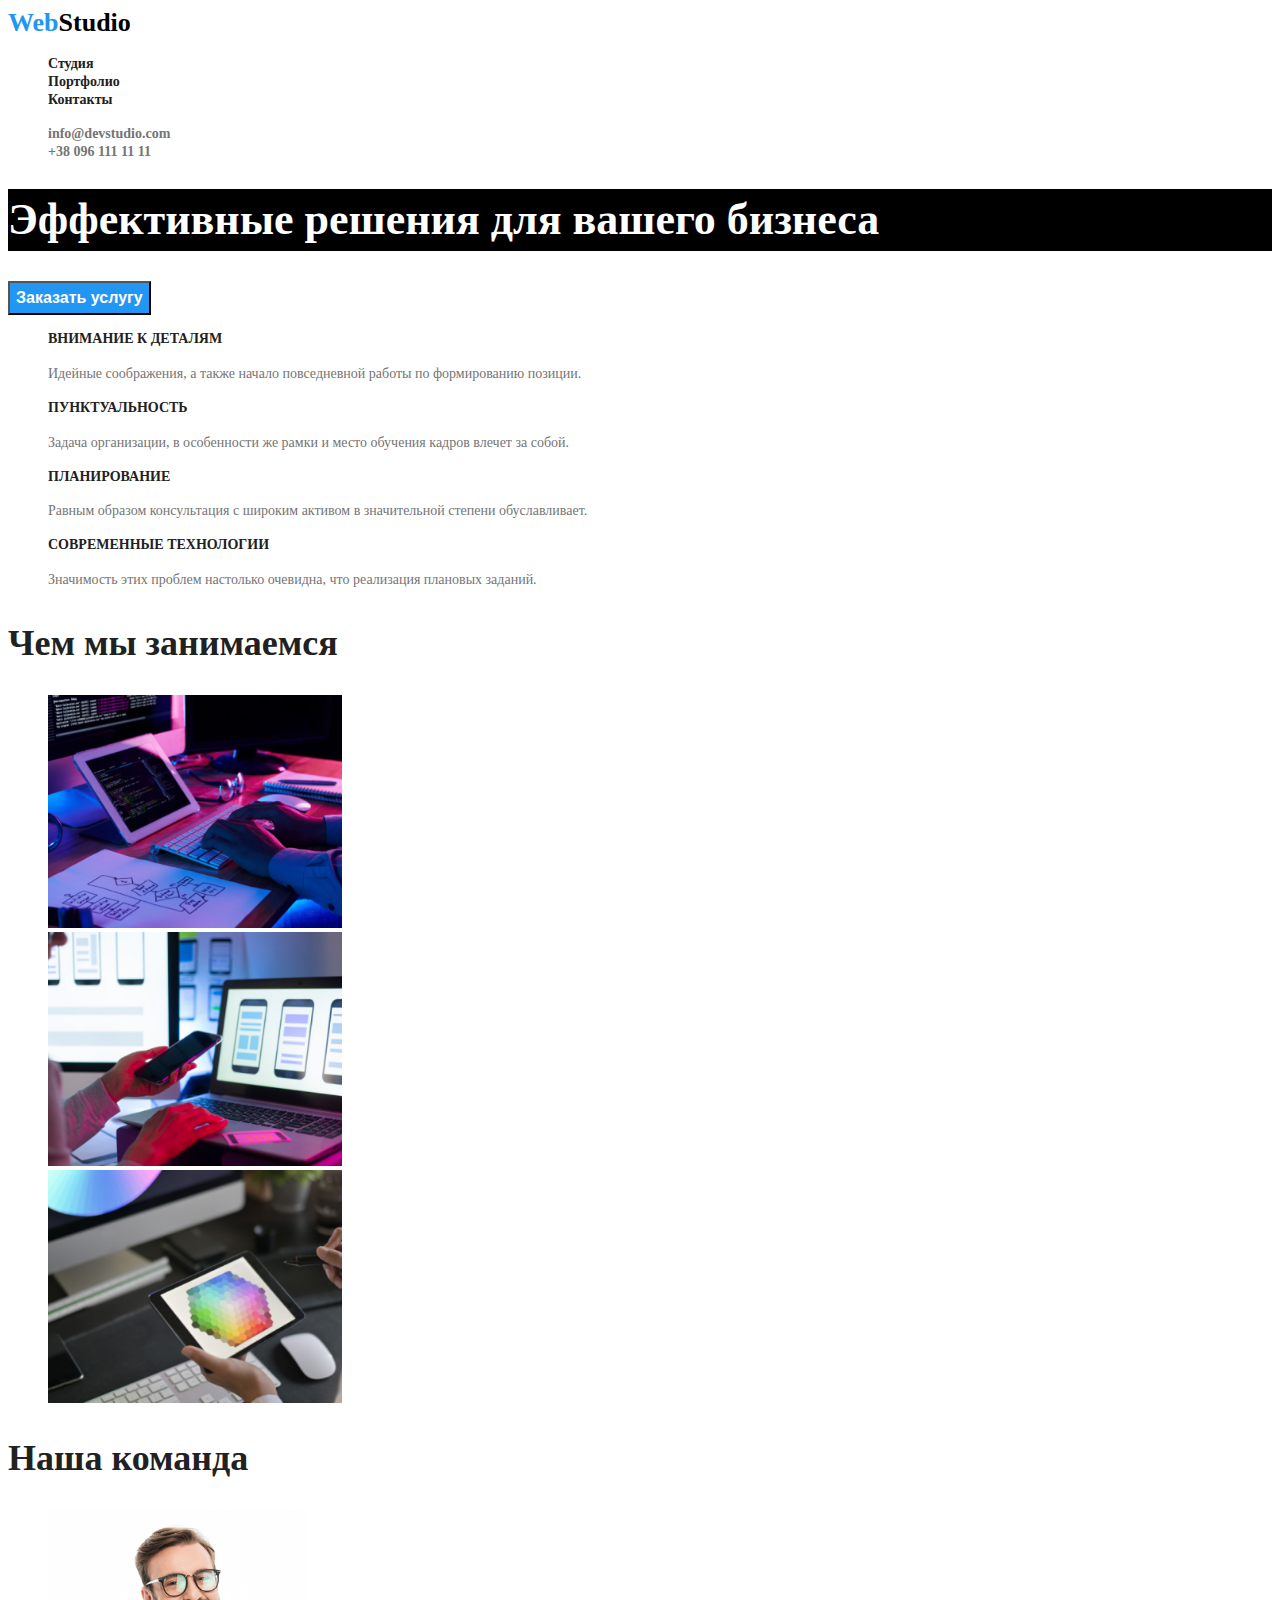
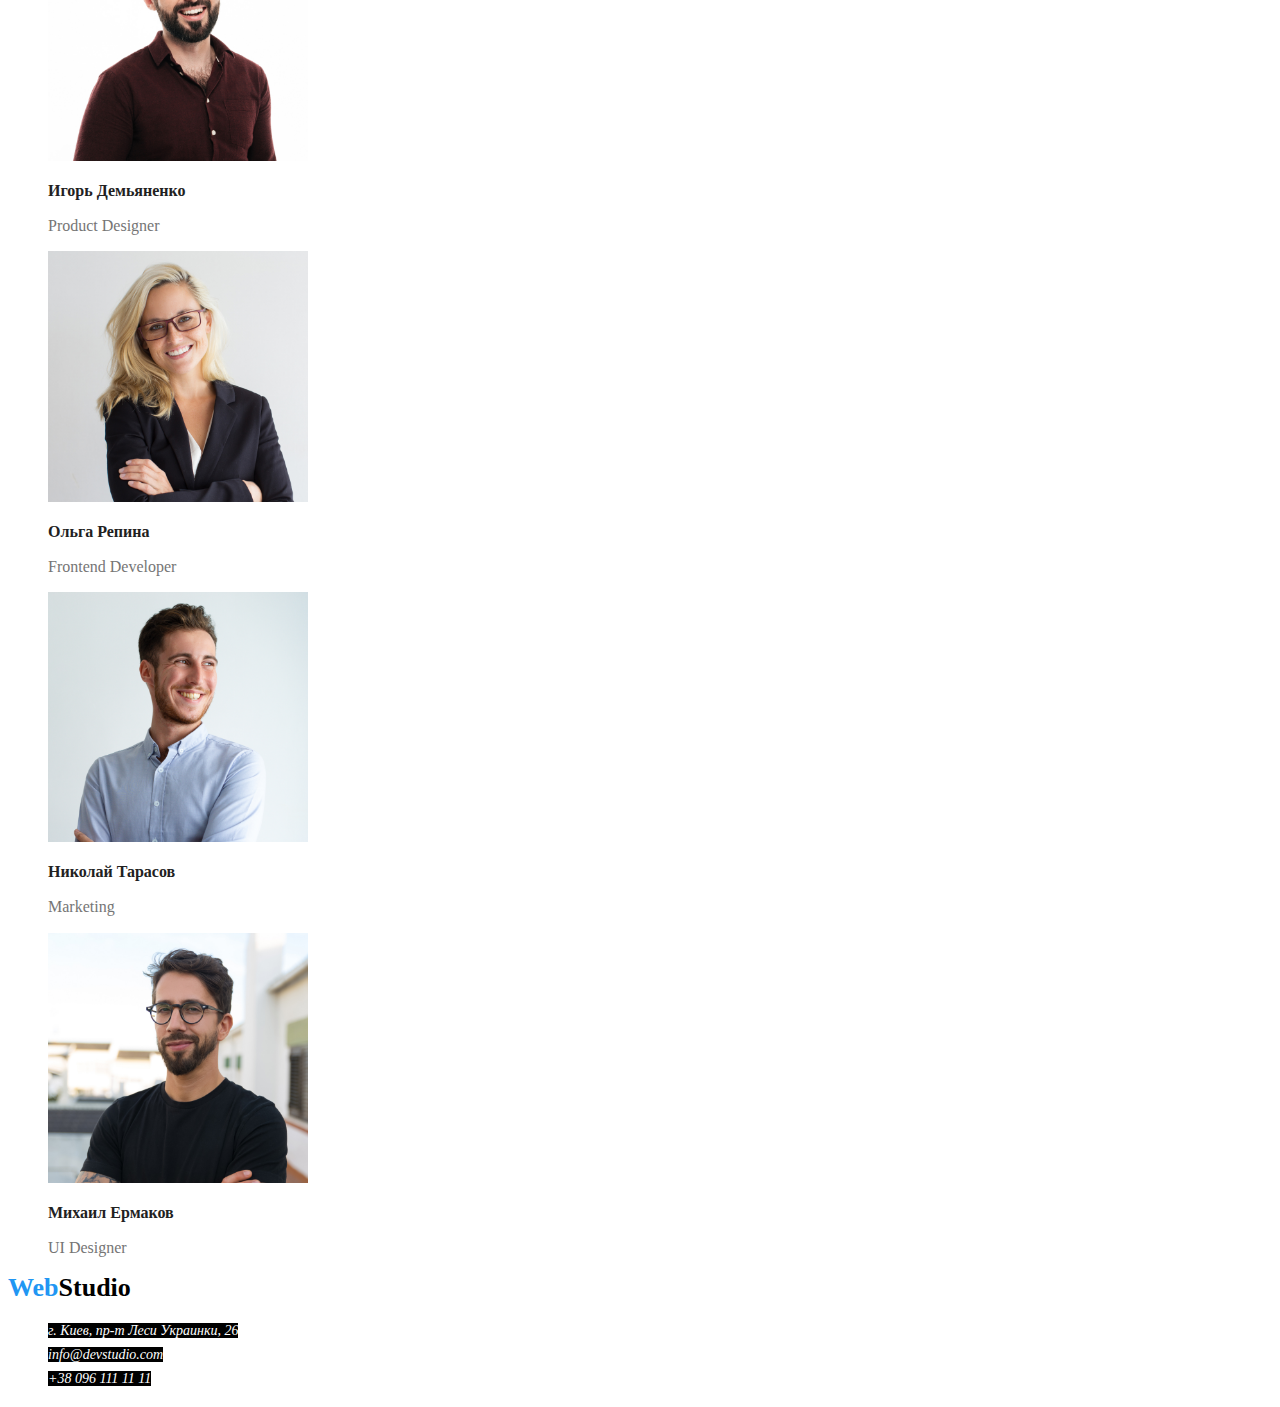
<file: index.html>
<!DOCTYPE html>
<html lang="ru">
<head>
    <meta charset="UTF-8">
    <meta name="viewport" content="width=device-width, initial-scale=1.0">
    <title>Студия</title>
    <link rel="stylesheet" href="./css/styles.css">
</head>
<body>
    <!-- Шапка сайта -->
    <header>
        <nav>
            <a class="logo" href="./index.html">
                <span class="accent">Web</span>Studio
            </a>
    
            <!-- Навигация по сайту -->
            <ul class="list">
                <li class="site-nav"><a href="/index.html" class="link">Студия</a></li>
                <li class="site-nav"><a href="/portfolio.html" class="link">Портфолио</a></li>
                <li class="site-nav"><a href="#" class="link">Контакты</a></li>
            </ul>
        </nav>
    
        <ul class="list">
            <li class="contacts"><a href="mailto:info@devstudio.com" class="link">info@devstudio.com</a></li>
            <li class="contacts"><a href="tel:+380961111111" class="link">+38 096 111 11 11</a></li>
        </ul>
    
    </header>

    <main>
        <!-- Герой -->
        <section>
            <h1 class="hero-title">Эффективные решения для вашего бизнеса</h1>
            <button class="button" type="button">Заказать услугу</button>
        </section>

        <!-- Преимущества -->
        <section>
            <!-- <h2>Наши преимущества</h2> -->
                <ul class="list">
                    <li>
                        <h3 class="title-features">Внимание к деталям</h3>
                        <p class="text">
                            Идейные соображения, а также начало повседневной работы по формированию позиции.
                        </p>
                    </li>
                    <li>
                        <h3 class="title-features">Пунктуальность</h3>
                        <p class="text">
                            Задача организации, в особенности же рамки и место обучения кадров влечет за собой.
                        </p>
                    </li>
                    <li>
                        <h3 class="title-features">Планирование</h3>
                        <p class="text">
                            Равным образом консультация с широким активом в значительной степени обуславливает.
                        </p>
                    </li>
                    <li>
                        <h3 class="title-features">Современные технологии</h3>
                        <p class="text">
                            Значимость этих проблем настолько очевидна, что реализация плановых заданий.
                        </p>
                    </li>
                </ul>
        </section>

        <!-- Услуги -->
        <section>
            <h2 class="title-services">Чем мы занимаемся</h2>
                <ul class="list">
                    <li>
                        <img src="./images/box-1.jpg" alt="box 1" width="294" />
                    </li>
                    <li>
                        <img src="./images/box-2.jpg" alt="box 2" width="294" />
                    </li>
                    <li>
                        <img src="./images/box-3.jpg" alt="box 3" width="294" />
                    </li>
                </ul>
        </section>

        <!-- Команда -->
        <section>
            <h2 class="title-services">Наша команда</h2>
            <ul class="list">
                <li>
                    <img src="./images/igor-demyanenko.jpg" alt="Игорь Демьяненко" width="260" />
                    <div>
                        <h3 class="team-names">Игорь Демьяненко</h3>
                        <p class="team-position">
                            Product Designer
                        </p>
                    </div>
                </li>
                <li>
                    <img src="./images/olga-repina.jpg" alt="Ольга Репина" width="260" />
                    <div>
                        <h3 class="team-names">Ольга Репина</h3>
                        <p class="team-position">
                            Frontend Developer
                        </p>
                    </div>    
                </li>
                <li>
                    <img src="./images/nikolaj-tarasov.jpg" alt="Николай Тарасов" width="260" />
                    <div>
                        <h3 class="team-names">Николай Тарасов</h3>
                        <p class="team-position">
                            Marketing
                        </p>
                    </div>
                </li>
                <li>
                    <img src="./images/mixail-ermakov.jpg" alt="Михаил Ермаков" width="260" />
                    <div>
                        <h3 class="team-names">Михаил Ермаков</h3>
                        <p class="team-position">
                            UI Designer
                        </p>
                    </div>
                </li>
            </ul>
        </section>
    </main>

    <!-- Футер -->
    <footer>
        <a class="logo" href="./index.html">
            <span class="accent">Web</span>Studio
        </a>
        <address>
            <ul class="list">
                <li class="contacts-footer"><a href="#" class="link">г. Киев, пр-т Леси Украинки, 26 </a></li>
                <li class="contacts-footer"><a href="mailto:info@devstudio.com" class="link">info@devstudio.com</a></li>
                <li class="contacts-footer"><a href="tel:+380961111111" class="link">+38 096 111 11 11</a></li>
            </ul>   
        </address>
    </footer>
</body>
</html>
</file>
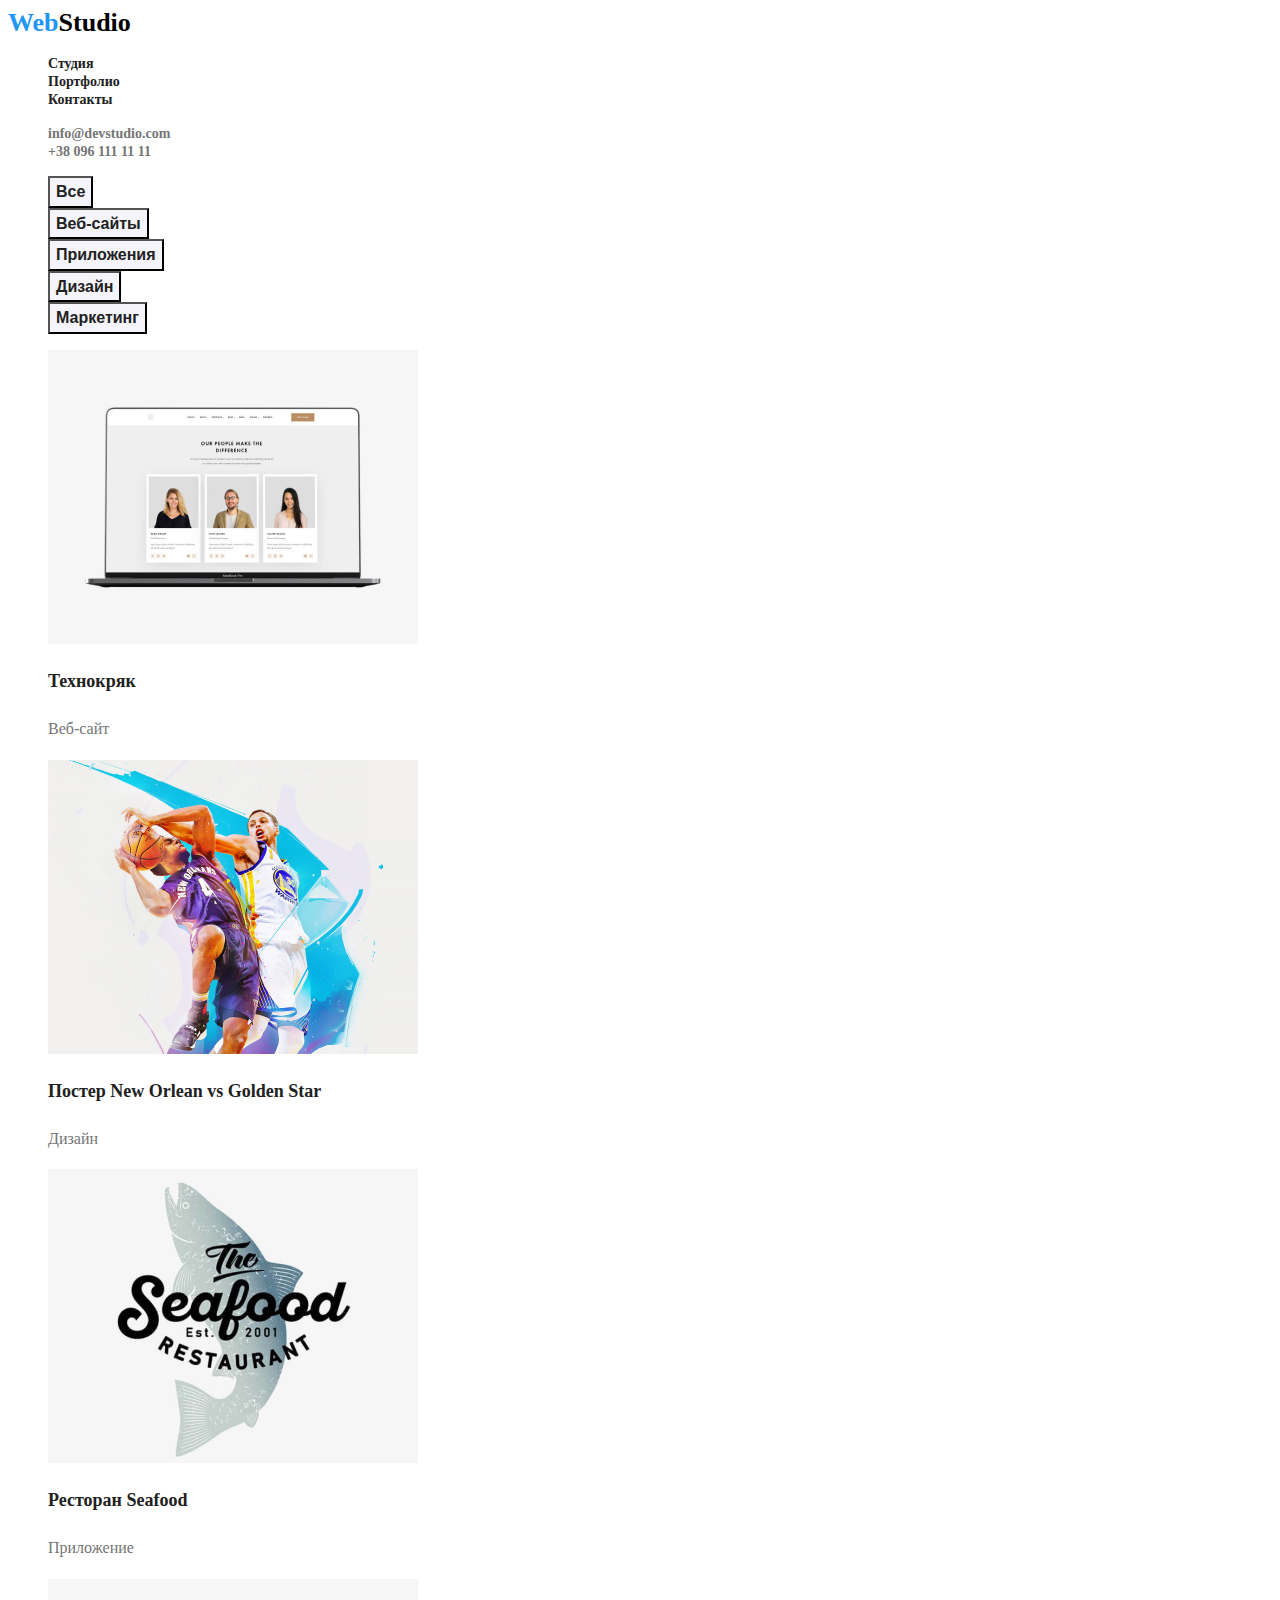
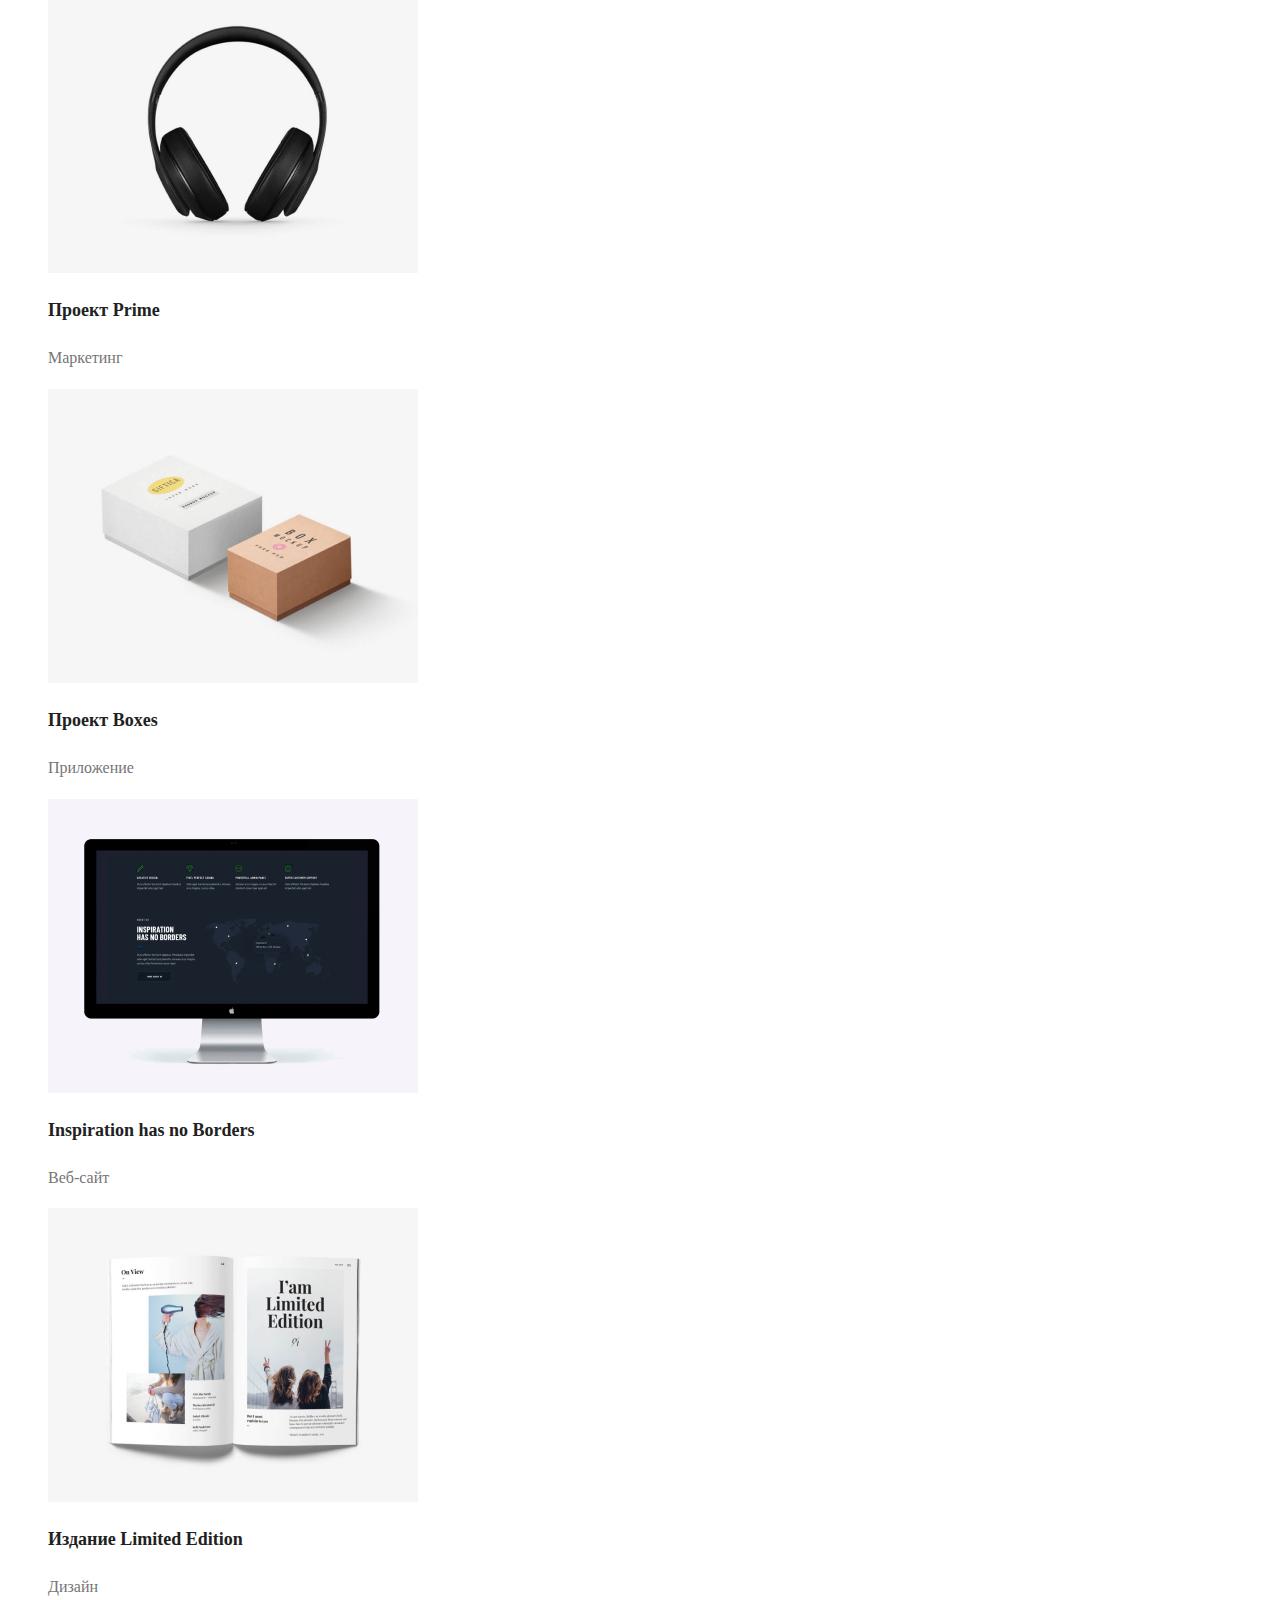
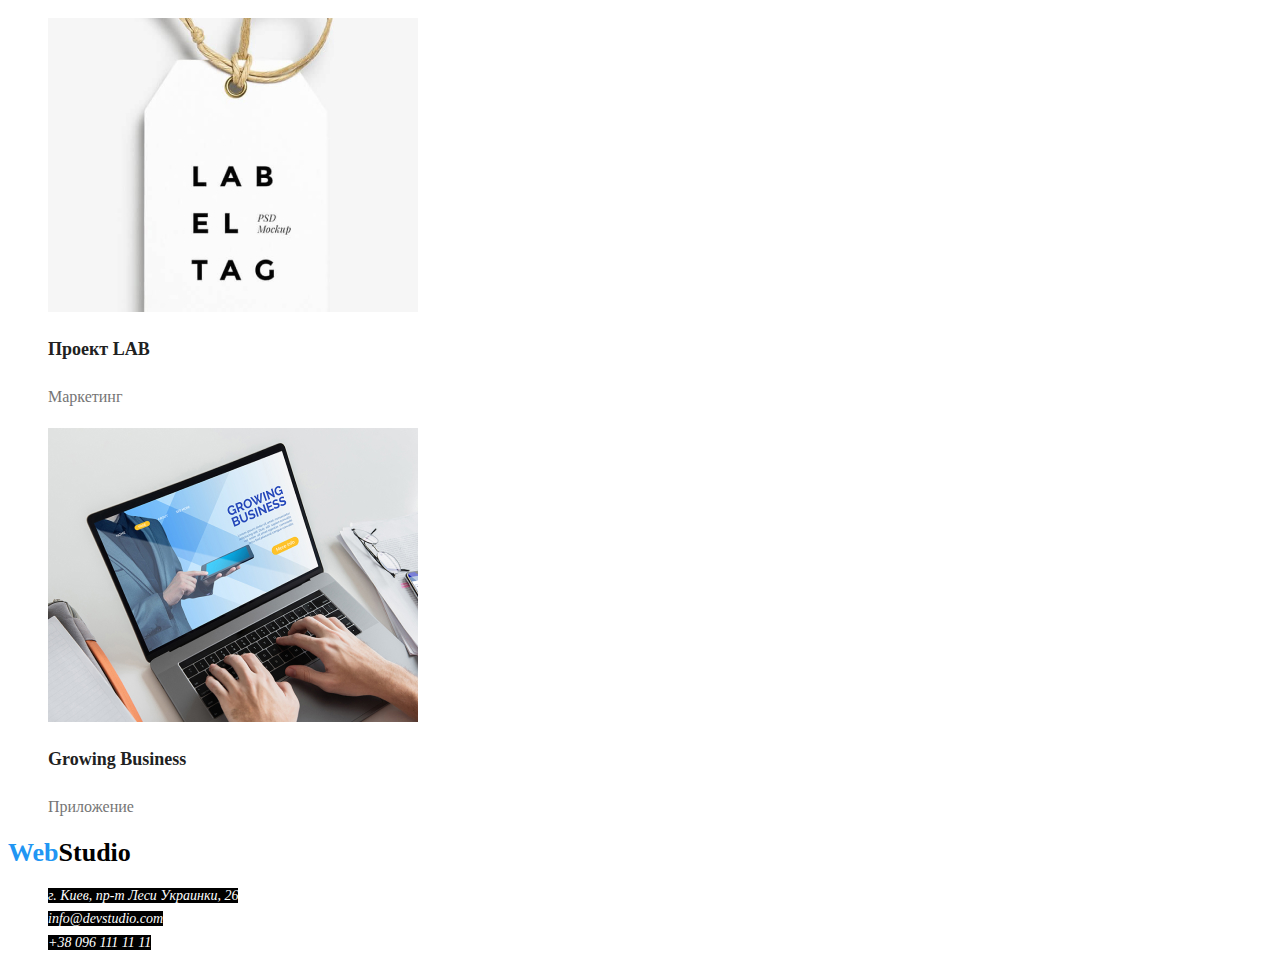
<file: portfolio.html>
<!DOCTYPE html>
<html lang="ru">
<head>
    <meta charset="UTF-8">
    <meta name="viewport" content="width=device-width, initial-scale=1.0">
    <title>Портфолио</title>
    <link rel="stylesheet" href="./css/styles.css">
</head>
<body>
    <!-- Шапка сайта -->
    <header> 
        <nav>
            <a class="logo" href="./index.html">
                <span class="accent">Web</span>Studio
            </a>

            <!-- Навигация по сайту -->
            <ul class="list">
                <li class="site-nav"><a href="/index.html" class="link">Студия</a></li>
                <li class="site-nav"><a href="/portfolio.html" class="link">Портфолио</a></li>
                <li class="site-nav"><a href="#" class="link">Контакты</a></li>
            </ul>
        </nav>
            
        <ul class="list">
            <li class="contacts"><a href="mailto:info@devstudio.com" class="link">info@devstudio.com</a></li>
            <li class="contacts"><a href="tel:+380961111111" class="link">+38 096 111 11 11</a></li>
        </ul>
    
    </header>

    <main>
        <section>
            <!-- <h1>Наши работы</h1> -->
                <ul class="list">
                    <li>
                        <button class="filter-button" type="button">Все</button>
                    </li>
                    <li>
                        <button class="filter-button" type="button">Веб-сайты</button>
                    </li>
                    <li>
                        <button class="filter-button" type="button">Приложения</button>
                    </li>
                    <li>
                        <button class="filter-button" type="button">Дизайн</button>
                    </li>
                    <li>
                        <button class="filter-button" type="button">Маркетинг</button>
                    </li>
                </ul>

                <ul class="list">
                    <li>
                        <img src="./images/texnokryak.jpg" alt="Технокряк" width="370" />
                        <h2 class="project-title">Технокряк</h2>
                        <p class="project-text">
                            Веб-сайт
                        </p>
                    </li>
                    <li>
                        <img src="./images/poster-new-orlean-vs-golden-star.jpg" alt="Постер New Orlean vs Golden Star" width="370" />
                        <h2 class="project-title">Постер New Orlean vs Golden Star</h2>
                        <p class="project-text">
                            Дизайн
                        </p>
                    </li>
                    <li>
                        <img src="./images/restoran-seafood.jpg" alt="Ресторан Seafood" width="370" />
                        <h2 class="project-title">Ресторан Seafood</h2>
                        <p class="project-text">
                            Приложение
                        </p>
                    </li>
                    <li>
                        <img src="./images/proekt-prime.jpg" alt="Проект Prime" width="370" />
                        <h2 class="project-title">Проект Prime</h2>
                        <p class="project-text">
                            Маркетинг
                        </p>
                    </li>
                    <li>
                        <img src="./images/proekt-boxes.jpg" alt="Проект Boxes" width="370" />
                        <h2 class="project-title">Проект Boxes</h2>
                        <p class="project-text">
                            Приложение
                        </p>
                    </li>
                    <li>
                        <img src="./images/inspiration-has-no-borders.jpg" alt="Inspiration has no Borders" width="370" />
                        <h2 class="project-title">Inspiration has no Borders</h2>
                        <p class="project-text">
                            Веб-сайт
                        </p>
                    </li>
                    <li>
                        <img src="./images/izdanie-limited-edition.jpg" alt="Издание Limited Edition" width="370" />
                        <h2 class="project-title">Издание Limited Edition</h2>
                        <p class="project-text">
                            Дизайн
                        </p>
                    </li>
                    <li>
                        <img src="./images/proekt-lab.jpg" alt="Проект LAB" width="370" />
                        <h2 class="project-title">Проект LAB</h2>
                        <p class="project-text">
                            Маркетинг
                        </p>
                    </li>
                    <li>
                        <img src="./images/growing-business.jpg" alt="Growing Business" width="370" />
                        <h2 class="project-title">Growing Business</h2>
                        <p class="project-text">
                            Приложение
                        </p>
                    </li>
                </ul>
        </section>
    </main>

    <!-- Футер -->
    <footer>
        <a class="logo" href="./index.html">
            <span class="accent">Web</span>Studio
        </a>
        <address>
            <ul class="list">
                <li class="contacts-footer"><a href="#" class="link">г. Киев, пр-т Леси Украинки, 26 </a></li>
                <li class="contacts-footer"><a href="mailto:info@devstudio.com" class="link">info@devstudio.com</a></li>
                <li class="contacts-footer"><a href="tel:+380961111111" class="link">+38 096 111 11 11</a></li>
            </ul>
        </address>
    </footer>
</body>
</html>
</file>
<file: css/styles.css>
body {
  background-color: #ffffff;
}

.logo {
  color: #000000;
  font-size: 26px;
  font-weight: 700;
  text-decoration: none;
}

.accent {
  color: #2196f3;
}

.site-nav a {
  color: #212121;
  font-size: 14px;
  font-weight: 600;
}

.link {
  text-decoration: none;
}

.site-nav a:hover,
.site-nav a:focus {
  color: #2196f3;
}

.contacts a {
  color: #757575;
  font-size: 14px;
  font-weight: 600;
}

.contacts a:hover,
.contacts a:focus {
  color: #2196f3;
}

.hero-title {
  color: #ffffff;
  background-color: #000000;
  font-size: 44px;
  font-weight: 900;
  line-height: 1.4;
}

.button {
  color: #ffffff;
  background-color: #2196f3;
  font-size: 16px;
  font-weight: 700;
  line-height: 1.8;
}

.title-features {
  color: #212121;
  font-size: 14px;
  font-weight: 700;
  line-height: 1.2;
  text-transform: uppercase;
}

.title-services {
  color: #212121;
  font-size: 36px;
  font-weight: 700;
  line-height: 1.2;
}

.text {
  color: #757575;
  font-size: 14px;
  font-weight: 500;
  line-height: 1.7;
}

.team-names {
  color: #212121;
  font-size: 16px;
  font-weight: 600;
  line-height: 1.2;
}

.team-position {
  color: #757575;
  font-size: 16px;
  font-weight: 500;
  line-height: 1.2;
}

.contacts-footer a {
  color: #ffffff;
  background-color: #000000;
  font-size: 14px;
  font-weight: 500;
  line-height: 1.7;
}

.filter-button {
  color: #212121;
  background-color: #f5f4fa;
  font-size: 16px;
  font-weight: 600;
  line-height: 1.6;
}

.filter-button:hover,
.filter-button:focus {
  color: #ffffff;
  background-color: #2196f3;
}

.project-title {
  color: #212121;
  font-size: 18px;
  font-weight: 700;
  line-height: 2;
}

.project-text {
  color: #757575;
  font-size: 16px;
  font-weight: 500;
  line-height: 1.8;
}

.list {
  list-style: none;
}
</file>
